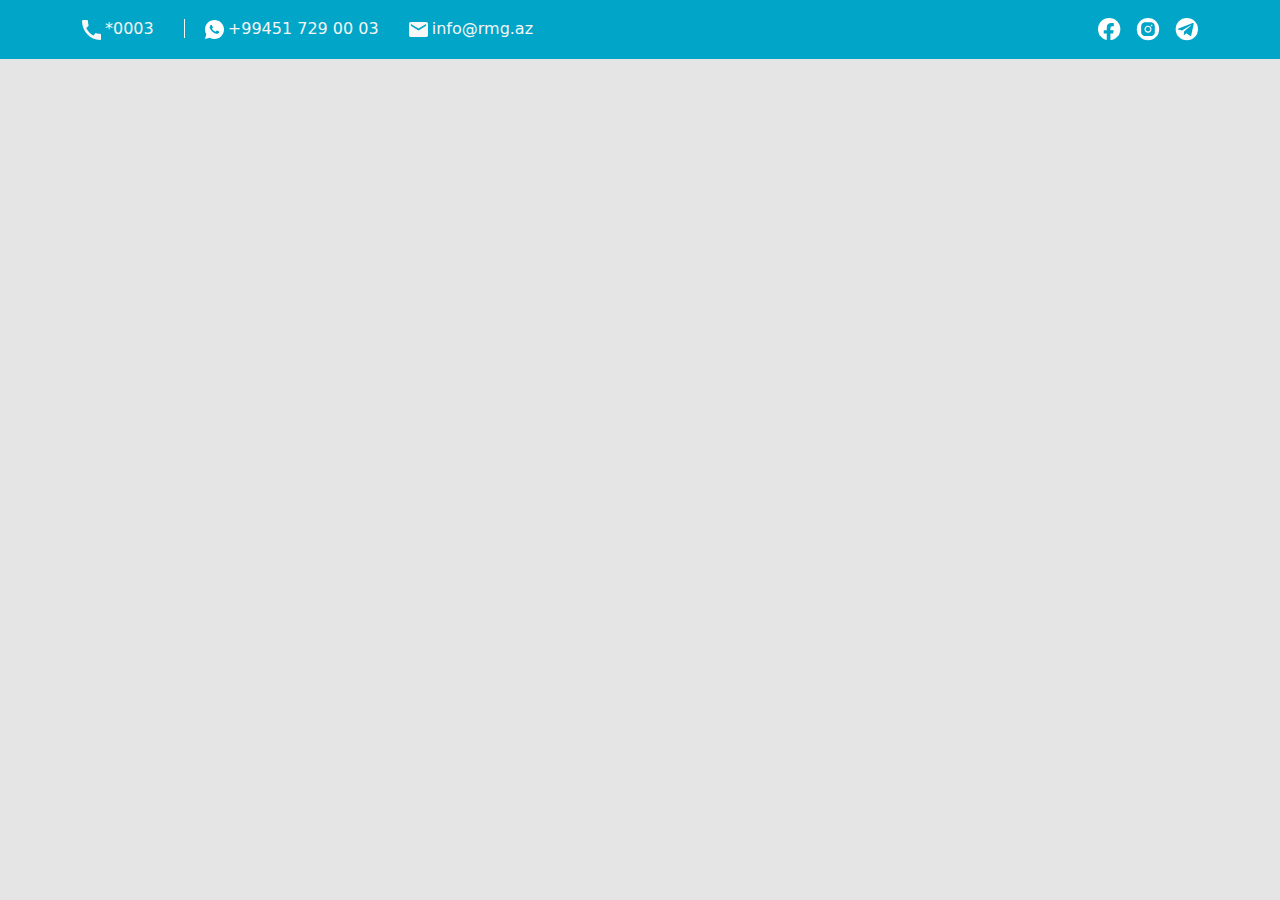
<file: js/index.html>
<!DOCTYPE html>
<html lang="en">
<head>
    <meta charset="UTF-8">
    <meta http-equiv="X-UA-Compatible" content="IE=edge">
    <meta name="viewport" content="width=device-width, initial-scale=1.0">
    <link rel="stylesheet" href="../css/font.css">
    <link rel="stylesheet" href="../css/bootstrap.min.css">
    <link rel="stylesheet" href="../css/owl.carousel.min.css">
    <link rel="stylesheet" href="../css/style.css">
    <title>Document</title>
</head>
<body>
  
    <header>
        <div class="header-top">
            <div class="container">
                <div class="all">
                    <div class="left">
                        <a href=""><img src="../img/tel.svg" alt="">*0003</a>
                        <a href="" class="mail"><img src="../img/wap.svg" alt="">+99451 729 00 03</a>
                        <a href=""><img src="../img/mail.svg" alt="">info@rmg.az</a>
                    </div>
                    <div class="right">
                        <a href=""><img src="../img/fb.svg" alt=""></a>
                        <a href=""><img src="../img/ins.svg" alt=""></a>
                        <a href=""><img src="../img/teleqram.svg" alt=""></a>
                    </div>
                </div>
            </div>
        </div>
    </header>
    




    <script src="../js/jquery.min.js"></script>
    <script src="../js/bootstrap.min.js"></script>
    <script src="../js/owl.carousel.min.js"></script>
    <script src="../js/main.js"></script>
</body>
</html>
</file>
<file: css/font.css>
@font-face{
    font-family:"sans-bold";
    src:url("../font/SFNSDisplay-Bold.otf")
}

@font-face{
    font-family:"sans-regular";
    src:url("../font/SFNSDisplay-Regular.otf")
}
</file>
<file: css/style.css>
body {
  background-color: #E5E5E5; }

* {
  margin: 0px;
  padding: 0px; }

header .header-top {
  background-color: #00A5C7;
  padding: 17px 0; }
  header .header-top .all {
    display: flex;
    justify-content: space-between;
    align-items: center; }
    header .header-top .all .left a {
      text-decoration: none;
      color: #F6F6F6;
      font-weight: 500;
      font-size: 16px;
      line-height: 19px;
      margin-right: 25px; }
      header .header-top .all .left a img {
        margin-right: 4px; }
    header .header-top .all .left .mail {
      border-left: 1px solid #F7F7F7;
      padding-left: 20px; }
  header .header-top .right a img {
    margin-left: 10px; }
header .header-bottom {
  padding: 18px 0px; }
  header .header-bottom .two-all {
    display: flex;
    justify-content: space-between;
    align-items: center; }
    header .header-bottom .two-all ul {
      display: flex;
      align-items: center; }
      header .header-bottom .two-all ul li {
        list-style: none; }
        header .header-bottom .two-all ul li a {
          text-decoration: none;
          color: #6D6E70;
          font-weight: 400;
          font-size: 16px;
          line-height: 19px;
          margin-left: 40px; }
          header .header-bottom .two-all ul li a img {
            margin-left: 20px; }

.ambulance-section .banner-carousel .owl-nav {
  display: none; }
.ambulance-section .banner-carousel .owl-dots {
  display: flex;
  justify-content: center;
  margin-top: 64px;
  align-items: center; }
  .ambulance-section .banner-carousel .owl-dots button {
    width: 11px;
    height: 11px;
    background-color: #C4C4C4;
    margin-left: 7px;
    margin-right: 7px;
    border-radius: 100%; }
  .ambulance-section .banner-carousel .owl-dots .active {
    background-color: #00A5C7;
    width: 14px;
    height: 14px; }

.ambulance-service {
  padding: 100px 0; }
  .ambulance-service h3 {
    font-family: "sans-bold";
    font-weight: 700;
    font-size: 48px;
    line-height: 57px;
    color: #2E2E2E;
    position: relative;
    text-align: center; }
    .ambulance-service h3:after {
      content: "";
      position: absolute;
      top: 70px;
      left: 42%;
      width: 200px;
      height: 2px;
      background-color: #00A5C7; }
  .ambulance-service .ambulance-carousel {
    display: block;
    position: relative;
    margin-top: 66px; }
    .ambulance-service .ambulance-carousel .all-servic {
      display: flex; }
      .ambulance-service .ambulance-carousel .all-servic .left-img {
        margin-right: 30px; }
      .ambulance-service .ambulance-carousel .all-servic .right-text {
        margin-top: 11px; }
        .ambulance-service .ambulance-carousel .all-servic .right-text h4 {
          font-weight: 600;
          font-size: 22px;
          line-height: 26px;
          font-family: "sans-bold";
          color: #2E2E2E; }
        .ambulance-service .ambulance-carousel .all-servic .right-text p {
          font-weight: 400;
          font-size: 18px;
          font-family: "sans-regular";
          color: #6D6E70; }
    .ambulance-service .ambulance-carousel .owl-nav {
      position: absolute;
      top: 20%;
      left: 0;
      width: 100%;
      display: flex;
      justify-content: space-between; }
      .ambulance-service .ambulance-carousel .owl-nav .owl-prev {
        margin-left: -61px; }
      .ambulance-service .ambulance-carousel .owl-nav .owl-next {
        margin-right: -60px; }
        .ambulance-service .ambulance-carousel .owl-nav .owl-next img {
          transform: rotate(180deg); }
      .ambulance-service .ambulance-carousel .owl-nav button {
        width: 38px;
        height: 38px;
        border: 1px solid #979797;
        border-radius: 100%;
        display: flex;
        justify-content: center;
        align-items: center; }
        .ambulance-service .ambulance-carousel .owl-nav button:hover {
          background-color: #00A5C7;
          border-color: #00A5C7; }
          .ambulance-service .ambulance-carousel .owl-nav button:hover img {
            filter: brightness(0) invert(1); }

.about-part {
  padding: 100px 0; }
  .about-part .about-text {
    height: 100%;
    display: flex;
    flex-direction: column;
    justify-content: center;
    padding-top: 100px;
    padding-right: 100px; }
    .about-part .about-text h4 {
      font-weight: 700;
      font-size: 48px;
      line-height: 57px;
      font-family: "sans-bold";
      position: relative; }
      .about-part .about-text h4:after {
        content: "";
        position: absolute;
        top: 70px;
        left: 0;
        width: 200px;
        height: 2px;
        background-color: #00A5C7; }
    .about-part .about-text p {
      font-weight: 400;
      font-size: 20px;
      line-height: 30px;
      font-family: "sans-medium";
      color: #6D6E70;
      margin-top: 55px; }

.preference-part {
  padding: 20px 0; }
  .preference-part h4 {
    font-weight: 700;
    font-size: 48px;
    line-height: 57px;
    font-family: "sans-bold";
    position: relative; }
    .preference-part h4:after {
      content: "";
      position: absolute;
      top: 70px;
      left: 0;
      width: 200px;
      height: 2px;
      background-color: #00A5C7; }
  .preference-part .service-all {
    padding: 80px 53px;
    background: #FFFFFF;
    border: 1px solid #D9D9D9;
    border-radius: 5px;
    display: flex;
    flex-direction: column;
    justify-content: center;
    align-items: center;
    margin-top: 50px;
    height: 400px; }
    .preference-part .service-all img {
      margin-bottom: 20px; }
    .preference-part .service-all h4 {
      font-weight: 600;
      font-size: 24px;
      line-height: 29px;
      font-family: "sans-bold"; }
    .preference-part .service-all p {
      font-weight: 400;
      font-size: 18px;
      line-height: 21px;
      font-family: "sans-regular";
      color: #6D6E70;
      text-align: center; }

.number-part {
  margin-top: 100px;
  padding: 36px 0;
  background-color: #00A5C7; }
  .number-part .number {
    padding: 0 40px;
    display: flex;
    flex-direction: column;
    align-items: center; }
    .number-part .number h4 {
      font-size: 48px;
      line-height: 57px;
      color: #FFFFFF;
      position: relative;
      display: inline-block; }
      .number-part .number h4:after {
        content: "";
        position: absolute;
        width: 100%;
        height: 1px;
        background-color: #FFFFFF;
        top: 60px;
        left: 0; }
    .number-part .number p {
      font-weight: 400;
      font-size: 23px;
      line-height: 26px;
      font-family: "sans-regular";
      color: #fff;
      text-align: center;
      margin-top: 16px; }

.referans-part {
  padding: 100px 0; }
  .referans-part .row {
    margin: 0; }
    .referans-part .row .col-lg-6 {
      padding: 0; }
    .referans-part .row:nth-child(even) {
      flex-direction: row-reverse; }
  .referans-part .referans-text {
    padding-left: 49px;
    padding-right: 110px;
    display: flex;
    flex-direction: column;
    justify-content: center;
    height: 100%; }
    .referans-part .referans-text span {
      font-weight: 300;
      font-size: 48px;
      line-height: 57px; }
    .referans-part .referans-text h4 {
      font-family: "sans-bold";
      font-size: 48px;
      line-height: 57px;
      color: #2E2E2E;
      position: relative; }
      .referans-part .referans-text h4:after {
        content: "";
        position: absolute;
        width: 200px;
        height: 2px;
        background-color: #00A5C7;
        top: 77px;
        left: 0; }
    .referans-part .referans-text p {
      font-weight: 400;
      font-size: 20px;
      line-height: 30px;
      color: #6D6E70;
      margin-top: 55px; }
    .referans-part .referans-text ul li {
      display: flex;
      list-style: none;
      margin-top: 22px;
      font-weight: 400;
      font-size: 18px;
      line-height: 22px;
      color: #6D6E70; }
      .referans-part .referans-text ul li img {
        margin-right: 18px; }
    .referans-part .referans-text .all-tell {
      display: flex;
      align-items: center;
      margin-top: 20px; }
      .referans-part .referans-text .all-tell .nom {
        display: flex;
        flex-direction: column;
        margin-left: 15px; }
        .referans-part .referans-text .all-tell .nom a {
          font-weight: 500;
          font-size: 24px;
          line-height: 32px;
          color: #6D6E70;
          text-decoration: none; }
    .referans-part .referans-text .h4 {
      position: relative; }
      .referans-part .referans-text .h4:after {
        content: "";
        position: absolute;
        top: 130px; }

.doctor-part {
  padding: 90px 0; }
  .doctor-part .textt h4 {
    font-weight: 700;
    font-size: 48px;
    line-height: 57px;
    font-family: "sans-bold";
    position: relative; }
    .doctor-part .textt h4:after {
      content: "";
      width: 200px;
      height: 2px;
      position: absolute;
      background-color: #00A5C7;
      top: 70px;
      left: 0; }
  .doctor-part .doctor-owl {
    padding: 65px 0; }
    .doctor-part .doctor-owl .one-box {
      background-color: #fff;
      padding: 40px;
      border-radius: 8px;
      transition: ease-in-out 0.5s; }
      .doctor-part .doctor-owl .one-box .one-text {
        display: flex;
        flex-direction: column;
        justify-content: center;
        align-items: center; }
        .doctor-part .doctor-owl .one-box .one-text h5 {
          font-weight: 700;
          font-size: 19px;
          line-height: 29px;
          font-family: "sans-bold";
          color: #2E2E2E; }
        .doctor-part .doctor-owl .one-box .one-text p {
          font-weight: 400;
          font-size: 17px;
          line-height: 29px;
          color: #6D6E70; }
      .doctor-part .doctor-owl .one-box:hover {
        background-color: #00A5C7;
        box-shadow: 12px 20px 35px rgba(0, 0, 0, 0.22); }
        .doctor-part .doctor-owl .one-box:hover .one-text h5 {
          color: red; }
        .doctor-part .doctor-owl .one-box:hover .one-text p {
          color: #fff; }
  .doctor-part .doctor-owl {
    position: relative; }
    .doctor-part .doctor-owl .owl-nav {
      position: absolute;
      right: 0;
      top: -45px;
      display: flex; }
      .doctor-part .doctor-owl .owl-nav button {
        width: 38px;
        height: 38px;
        border: 1px solid #979797;
        border-radius: 100%;
        display: flex;
        justify-content: center;
        align-items: center; }
        .doctor-part .doctor-owl .owl-nav button:hover {
          background-color: #00A5C7; }
          .doctor-part .doctor-owl .owl-nav button:hover img {
            filter: brightness(0) invert(1); }
      .doctor-part .doctor-owl .owl-nav .owl-next {
        margin-left: 30px; }
        .doctor-part .doctor-owl .owl-nav .owl-next img {
          transform: rotate(180deg); }

.life-part .life-text h4 {
  font-weight: 700;
  font-size: 48px;
  line-height: 57px;
  font-family: "sans-bold";
  position: relative;
  text-align: center; }
  .life-part .life-text h4:after {
    content: "";
    position: absolute;
    width: 200px;
    height: 2px;
    background-color: #00A5C7;
    bottom: -20px;
    left: 32%; }
.life-part .life-text p {
  margin-top: 57px;
  font-weight: 400;
  font-size: 20px;
  line-height: 25px;
  font-family: "sans-regular";
  color: #6D6E70;
  text-align: center; }
.life-part .life-text a {
  font-weight: 600;
  font-size: 18px;
  line-height: 22px;
  text-decoration: none;
  color: #00A5C7;
  display: block;
  text-align: center; }

.feedback-part {
  padding: 100px 0; }
  .feedback-part h4 {
    font-weight: 700;
    font-size: 48px;
    line-height: 57px;
    font-family: "sans-bold";
    position: relative;
    text-align: center; }
    .feedback-part h4:after {
      content: "";
      position: absolute;
      width: 125px;
      height: 2px;
      background-color: #00A5C7;
      bottom: -20px;
      right: 45%; }
  .feedback-part p {
    font-weight: 400;
    font-size: 20px;
    line-height: 24px;
    color: #6D6E70;
    text-align: center;
    margin-top: 60px; }
  .feedback-part .feedback-all {
    background-color: #fff;
    padding: 35px 45px;
    border: 1px solid #D9D9D9;
    margin-top: 60px;
    transition: ease-in-out 0.5s; }
    .feedback-part .feedback-all:hover {
      background-color: #00A5C7; }
      .feedback-part .feedback-all:hover p {
        color: #fff; }
      .feedback-part .feedback-all:hover h5 {
        color: #fff; }
      .feedback-part .feedback-all:hover .img {
        filter: brightness(0) invert(1); }
    .feedback-part .feedback-all p {
      margin: 0;
      font-weight: 400;
      font-size: 18px;
      line-height: 29px;
      margin-bottom: 14px; }
    .feedback-part .feedback-all .feed-all {
      display: flex;
      position: relative; }
      .feedback-part .feedback-all .feed-all .feed-img {
        margin-right: 13px; }
        .feedback-part .feedback-all .feed-all .feed-img img {
          border-radius: 100%; }
      .feedback-part .feedback-all .feed-all .feed-text {
        display: flex;
        flex-direction: column;
        justify-content: center; }
        .feedback-part .feedback-all .feed-all .feed-text h5 {
          font-family: "sans-bold";
          font-weight: 700;
          font-size: 19px;
          line-height: 29px;
          margin: 0; }
        .feedback-part .feedback-all .feed-all .feed-text p {
          font-family: "sans-regular";
          font-weight: 400;
          font-size: 17px;
          line-height: 29px; }
        .feedback-part .feedback-all .feed-all .feed-text img {
          position: absolute;
          bottom: 3px;
          left: 50%; }
  .feedback-part .feedback-owl {
    position: relative; }
    .feedback-part .feedback-owl .owl-nav {
      position: absolute;
      top: 50%;
      width: 100%;
      display: flex;
      justify-content: space-between; }
      .feedback-part .feedback-owl .owl-nav button {
        width: 38px;
        height: 38px;
        border: 1px solid #979797;
        border-radius: 100%;
        display: flex;
        justify-content: center;
        align-items: center; }
        .feedback-part .feedback-owl .owl-nav button:hover {
          background-color: #00A5C7;
          border-color: #00A5C7; }
          .feedback-part .feedback-owl .owl-nav button:hover img {
            filter: brightness(0) invert(1); }
      .feedback-part .feedback-owl .owl-nav .owl-next {
        margin-right: -60px; }
        .feedback-part .feedback-owl .owl-nav .owl-next img {
          transform: rotate(180deg); }
      .feedback-part .feedback-owl .owl-nav .owl-prev {
        margin-left: -60px; }
    .feedback-part .feedback-owl .owl-dots {
      display: flex;
      justify-content: center;
      align-items: center;
      margin-top: 65px; }
      .feedback-part .feedback-owl .owl-dots button {
        width: 10px;
        height: 10px;
        background-color: #C4C4C4;
        border-radius: 100%;
        margin-right: 14px; }
      .feedback-part .feedback-owl .owl-dots .active {
        background-color: #00A5C7; }

.map-part .quest span {
  font-weight: 300;
  font-size: 48px;
  line-height: 57px;
  font-family: "sans-regular";
  color: #2E2E2E; }
.map-part .quest h4 {
  font-weight: 700;
  font-size: 48px;
  line-height: 51px;
  font-family: "sans-bold";
  color: #2E2E2E;
  position: relative; }
  .map-part .quest h4:after {
    content: "";
    position: absolute;
    bottom: -12px;
    left: 0;
    width: 200px;
    height: 2px;
    background-color: #00A5C7; }

.contact-block .map-block {
  height: 100%; }
  .contact-block .map-block iframe {
    height: 100%; }
.contact-block .form-block {
  padding-right: 80px; }
  .contact-block .form-block h2 {
    font-size: 48px;
    line-height: 52px;
    color: #2E2E2E;
    font-weight: 200;
    font-family: 'sans-regular';
    margin-bottom: 5px; }
  .contact-block .form-block h1 {
    font-size: 48px;
    line-height: 52px;
    color: #2E2E2E;
    font-weight: bold;
    font-family: 'arial';
    margin-bottom: 5px;
    position: relative; }
    .contact-block .form-block h1:after {
      content: '';
      width: 50%;
      height: 2px;
      position: absolute;
      bottom: -20px;
      background-color: #00A5C7;
      left: 0; }
  .contact-block .form-block form {
    width: 100%;
    margin-top: 90px; }
    .contact-block .form-block form .form-group {
      display: flex; }
      .contact-block .form-block form .form-group:first-child {
        display: flex;
        justify-content: space-between;
        margin-bottom: 20px; }
        .contact-block .form-block form .form-group:first-child input {
          width: 48%;
          padding: 13px 25px;
          background-color: #fff;
          border: 1px solid #DCDCDC;
          color: #DCDCDC;
          font-size: 16px;
          line-height: 24px;
          font-family: 'sans-regular'; }
          .contact-block .form-block form .form-group:first-child input::placeholder {
            color: #DCDCDC;
            font-size: 16px;
            line-height: 24px;
            font-family: 'sans-regular'; }
      .contact-block .form-block form .form-group select {
        padding: 13px 25px;
        background-color: #fff;
        border: 1px solid #DCDCDC;
        color: #DCDCDC;
        font-size: 16px;
        line-height: 24px;
        font-family: 'sans-regular';
        border-right: none; }
      .contact-block .form-block form .form-group input {
        width: 100%;
        padding: 13px 25px;
        background-color: #fff;
        border: 1px solid #DCDCDC;
        color: #DCDCDC;
        font-size: 16px;
        line-height: 24px;
        font-family: 'sans-regular';
        border-left: none; }
        .contact-block .form-block form .form-group input::placeholder {
          color: #DCDCDC;
          font-size: 16px;
          line-height: 24px;
          font-family: 'sans-regular'; }
      .contact-block .form-block form .form-group textarea {
        width: 100%;
        padding: 13px 25px;
        background-color: #fff;
        border: 1px solid #DCDCDC;
        color: #DCDCDC;
        font-size: 16px;
        line-height: 24px;
        font-family: 'sans-regular';
        height: 100px;
        margin-top: 20px;
        margin-bottom: 20px;
        resize: none; }
      .contact-block .form-block form .form-group input[type="submit"] {
        background-color: #00A5C7;
        color: #fff;
        font-weight: 500;
        font-size: 16px;
        line-height: 24px;
        border: 1px solid #00A5C7; }

footer {
  margin-top: 100px; }
  footer .footer-top {
    background: #00A5C7;
    padding: 60px 0; }
    footer .footer-top .all-footer {
      display: flex;
      justify-content: space-between; }
      footer .footer-top .all-footer .two-logo .a {
        margin: 32px 0; }
        footer .footer-top .all-footer .two-logo .a span {
          font-weight: 700;
          font-size: 18px;
          line-height: 21px;
          color: #F7F7F7; }
      footer .footer-top .all-footer .two-logo .icon a img {
        margin-right: 7px; }
      footer .footer-top .all-footer .list-menu ul li {
        list-style: none; }
        footer .footer-top .all-footer .list-menu ul li a {
          font-weight: 400;
          font-size: 16px;
          line-height: 28px;
          font-family: "sans-regular";
          color: #FFFFFF;
          text-decoration: none; }
      footer .footer-top .all-footer .list ul li {
        list-style: none; }
        footer .footer-top .all-footer .list ul li a {
          font-weight: 400;
          font-size: 16px;
          line-height: 28px;
          font-family: "sans-regular";
          color: #FFFFFF;
          text-decoration: none; }
      footer .footer-top .all-footer .connetction span {
        font-weight: 500;
        font-size: 18px;
        line-height: 21px;
        font-family: "sans-regular";
        color: #FFFFFF; }
      footer .footer-top .all-footer .web-version {
        display: none; }
      footer .footer-top .all-footer .list-img .play {
        width: 160px;
        height: 50px;
        display: block;
        background-color: #fff;
        padding: 0 10px;
        border-radius: 6px;
        margin-top: 30px; }
  footer .footer-bottom {
    padding: 24px 0;
    background: #00A5C7;
    display: flex;
    justify-content: center;
    border-top: 1px solid #fff; }
    footer .footer-bottom .finally p {
      font-weight: 400;
      font-size: 16px;
      line-height: 28px;
      font-family: "sans-regular";
      color: #FFFFFF; }

/*# sourceMappingURL=style.css.map */
</file>
